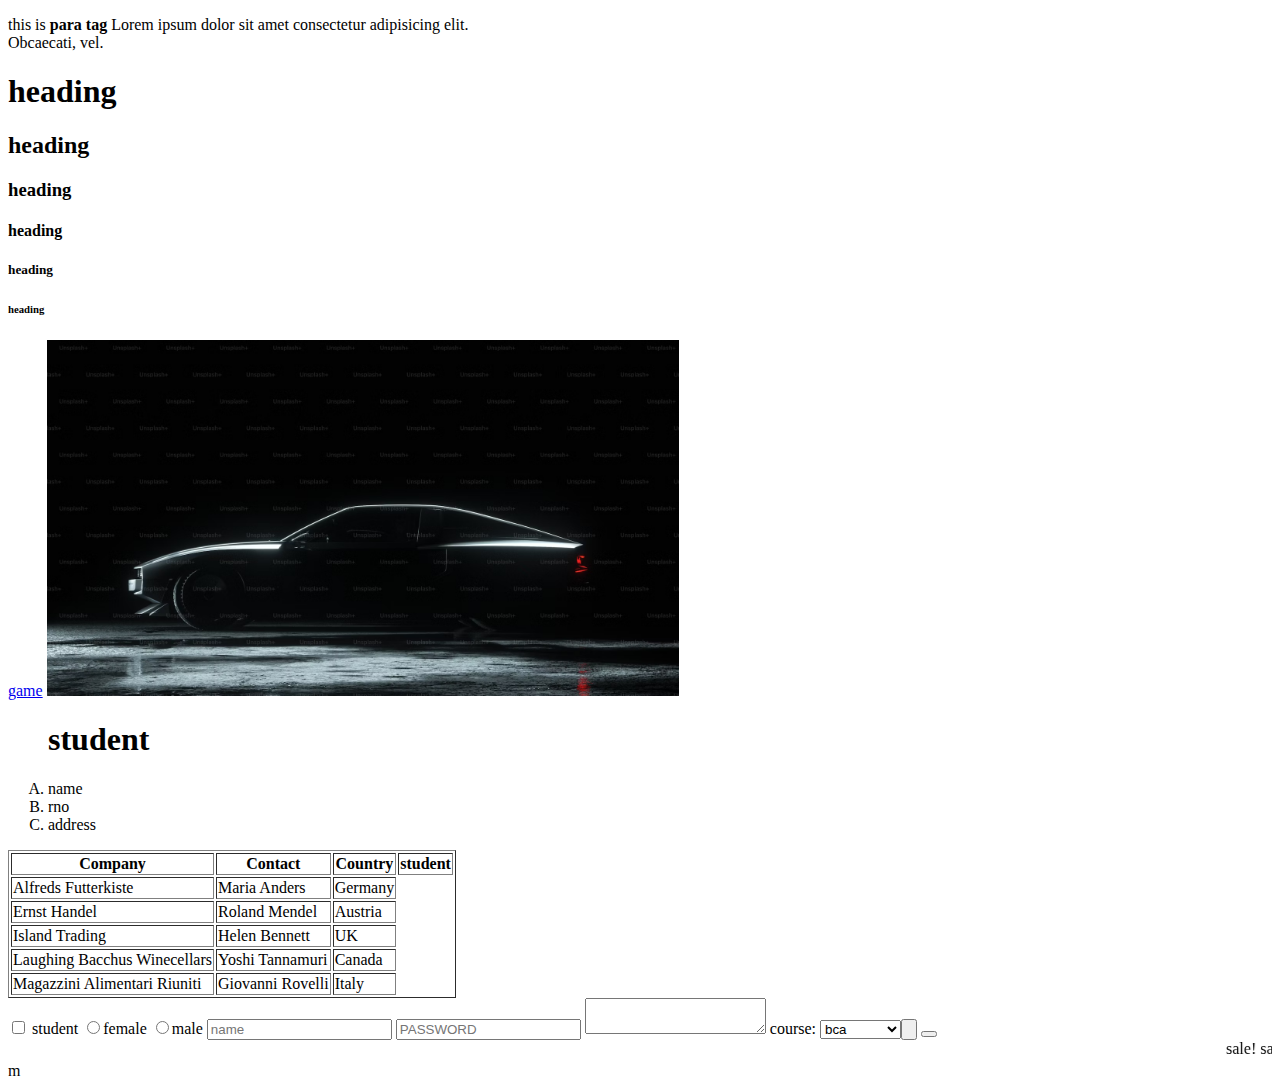
<file: lecture-1 16-01/index.html>
<!DOCTYPE html>
<html lang="en">
  <head>
    <meta charset="UTF-8" />
    <meta name="viewport" content="width=device-width, initial-scale=1.0" />
    <title>html</title>
    <link rel="stylesheet" href="style.css" />
  </head>
  <body>
    <p>
      this is <b> para tag</b> Lorem ipsum dolor sit amet consectetur
      adipisicing elit. <br />
      Obcaecati, vel.
    </p>
    <h1>heading</h1>
    <h2>heading</h2>
    <h3>heading</h3>
    <h4>heading</h4>
    <h5>heading</h5>
    <h6>heading</h6>











    
    <a href="https://youtube.com" target="_blank">game</a>
    <img src="premium_photo-1686730540270-93f2c33351b6.avif" alt="" />

    <ol type="A">
      <h1>student</h1>
      <li>name</li>
      <li>rno</li>
      <li>address</li>
    </ol>

    <table border="1">
      <tr>
        <th>Company</th>
        <th>Contact</th>
        <th>Country</th>
        <th>student</th>
      </tr>
      <tr>
        <td>Alfreds Futterkiste</td>
        <td>Maria Anders</td>
        <td>Germany</td>
      </tr>

      <tr>
        <td>Ernst Handel</td>
        <td>Roland Mendel</td>
        <td>Austria</td>
      </tr>
      <tr>
        <td>Island Trading</td>
        <td>Helen Bennett</td>
        <td>UK</td>
      </tr>
      <tr>
        <td>Laughing Bacchus Winecellars</td>
        <td>Yoshi Tannamuri</td>
        <td>Canada</td>
      </tr>
      <tr>
        <td>Magazzini Alimentari Riuniti</td>
        <td>Giovanni Rovelli</td>
        <td>Italy</td>
      </tr>
    </table>

    <input type="checkbox" name="subject" id="" />
    <label for="">student</label>
    <input type="radio" name="gender" id="f" /><label for="f">female</label>
    <input type="radio" name="gender" id="m" /><label for="m">male</label>
    <input type="text" name="" id="" placeholder="name" />
    <input type="password" name="" id="" placeholder="PASSWORD" />

    <textarea name="" id=""></textarea>

    <label for="cars">course:</label>

    <select name="cars" id="cars">
      <option value="volvo">bca</option>
      <option value="saab">mca</option>
      <option value="mercedes">mercedes</option>
      <!-- <option value="audi">Audi</option> -->
      <input type="button" value="" />
      <button></button>
    </select>

    <marquee behavior="" direction=""
      >sale! sale! sale! sale! sale! sale! sale! sale!sale! sale! sale! sale!
      sale! sale! sale! sale! sale! sale! sale!
    </marquee>
  </body>
</html>
m
</file>
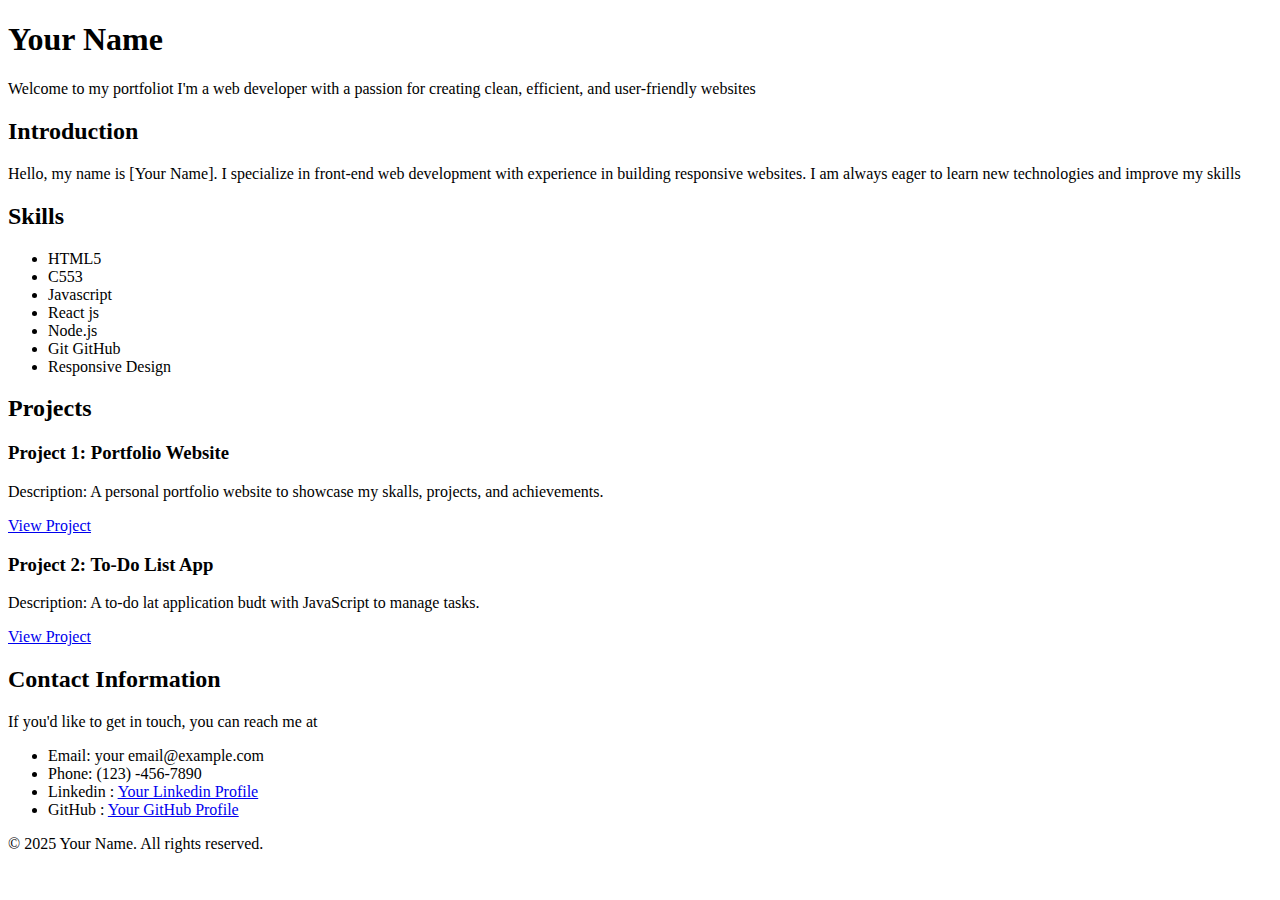
<file: lecture-3 23-01/index.html>
<!DOCTYPE html>
<html lang="en">
  <head>
    <meta charset="UTF-8" />
    <meta name="viewport" content="width=device-width, initial-scale=1.0" />
    <title>Document</title>
  </head>
  <body>
    <h1>Your Name</h1>
    <p>
      Welcome to my portfoliot I'm a web developer with a passion for creating
      clean, efficient, and user-friendly websites
    </p>
    <h2>Introduction</h2>
    <p>
      Hello, my name is [Your Name]. I specialize in front-end web development
      with experience in building responsive websites. I am always eager to
      learn new technologies and improve my skills
    </p>
    <h2>Skills</h2>
    <ul>
      <li>HTML5</li>
      <li>C553</li>
      <li>Javascript</li>
      <li>React js</li>
      <li>Node.js</li>
      <li>Git GitHub</li>
      <li>Responsive Design</li>
    </ul>
    <h2>Projects</h2>
    <h3>Project 1: Portfolio Website</h3>
    <p>
      Description: A personal portfolio website to showcase my skalls, projects,
      and achievements.
    </p>
    <a href="#">View Project</a>
    <h3>Project 2: To-Do List App</h3>
    <p>
      Description: A to-do lat application budt with JavaScript to manage tasks.
    </p>
    <a href="#">View Project</a>
    <h2>Contact Information</h2>
    <p>If you'd like to get in touch, you can reach me at</p>

    <ul>
      <li>Email: your email@example.com</li>
      <li>Phone: (123) -456-7890</li>
      <li>Linkedin : <a href="#">Your Linkedin Profile</a></li>
      <li>GitHub : <a href="#">Your GitHub Profile</a></li>
    </ul>
    <p>&copy; 2025 Your Name. All rights reserved.</p>
  </body>
</html>
</file>
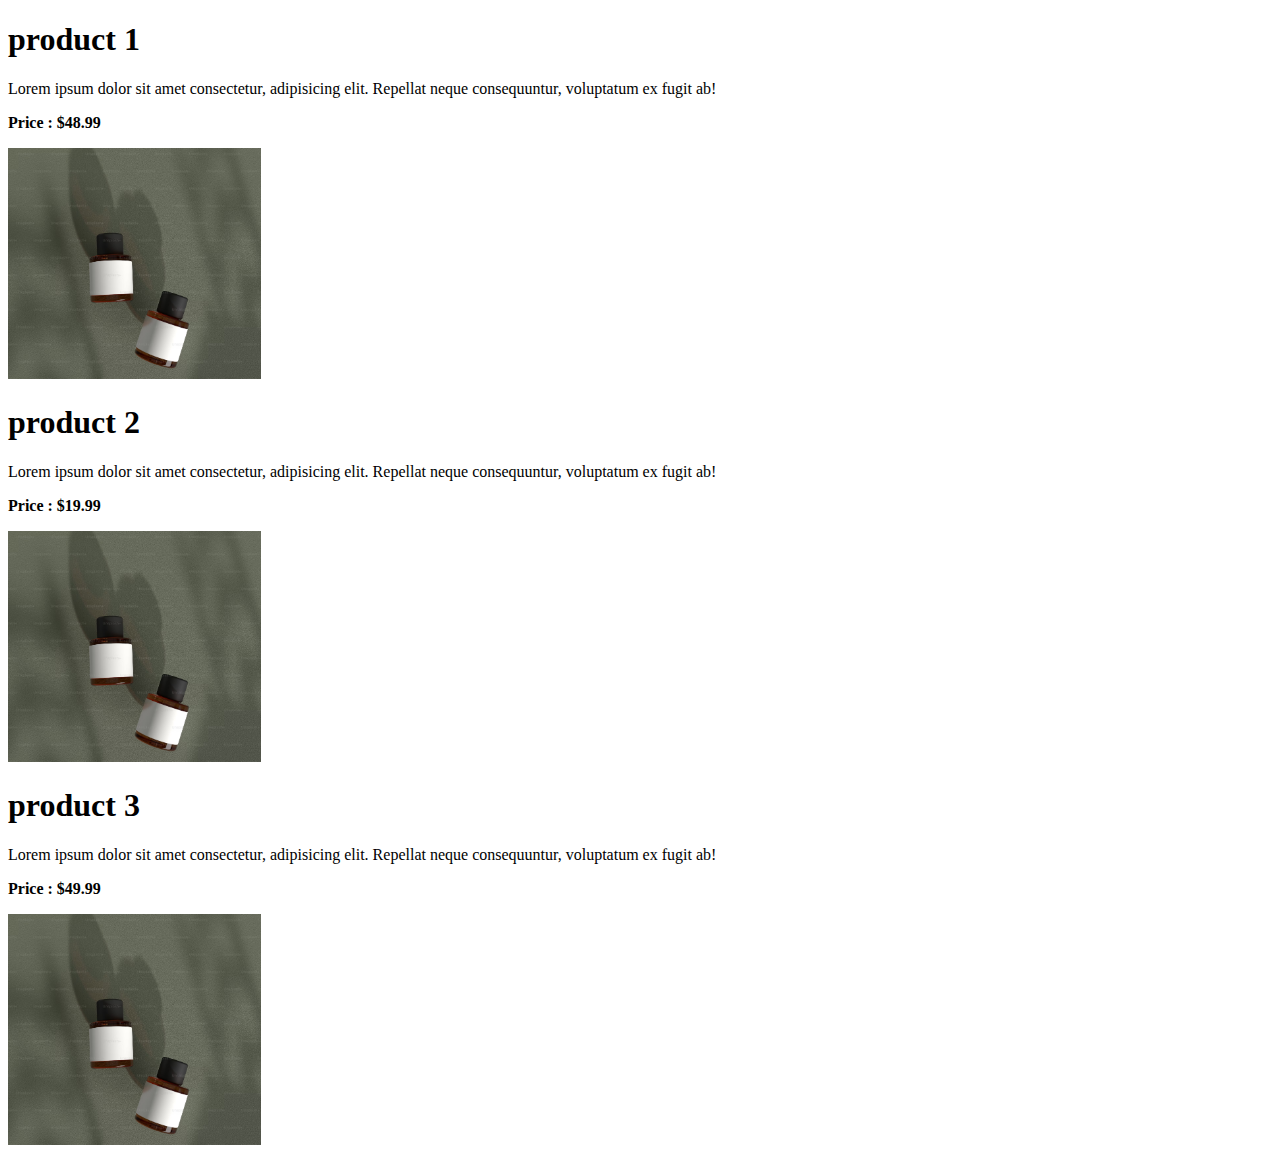
<file: lecture-3 23-01/productShowcasw.html>
<!DOCTYPE html>
<html lang="en">
  <head>
    <meta charset="UTF-8" />
    <meta name="viewport" content="width=device-width, initial-scale=1.0" />
    <title>Product showcase</title>
  </head>
  <body>
    <h1>product 1</h1>
    <p>
      Lorem ipsum dolor sit amet consectetur, adipisicing elit. Repellat neque
      consequuntur, voluptatum ex fugit ab!
    </p>
    <p>
      <b>Price : $48.99</b>
    </p>
    <img src="product.avif" alt="product" width="20%" />
    <h1>product 2</h1>
    <p>
      Lorem ipsum dolor sit amet consectetur, adipisicing elit. Repellat neque
      consequuntur, voluptatum ex fugit ab!
    </p>
    <p>
      <b>Price : $19.99</b>
    </p>
    <img src="product.avif" alt="product" width="20%" />
    <h1>product 3</h1>
    <p>
      Lorem ipsum dolor sit amet consectetur, adipisicing elit. Repellat neque
      consequuntur, voluptatum ex fugit ab!
    </p>
    <p>
      <b>Price : $49.99</b>
    </p>
    <img src="product.avif" alt="product" width="20%" />
  </body>
</html>
</file>
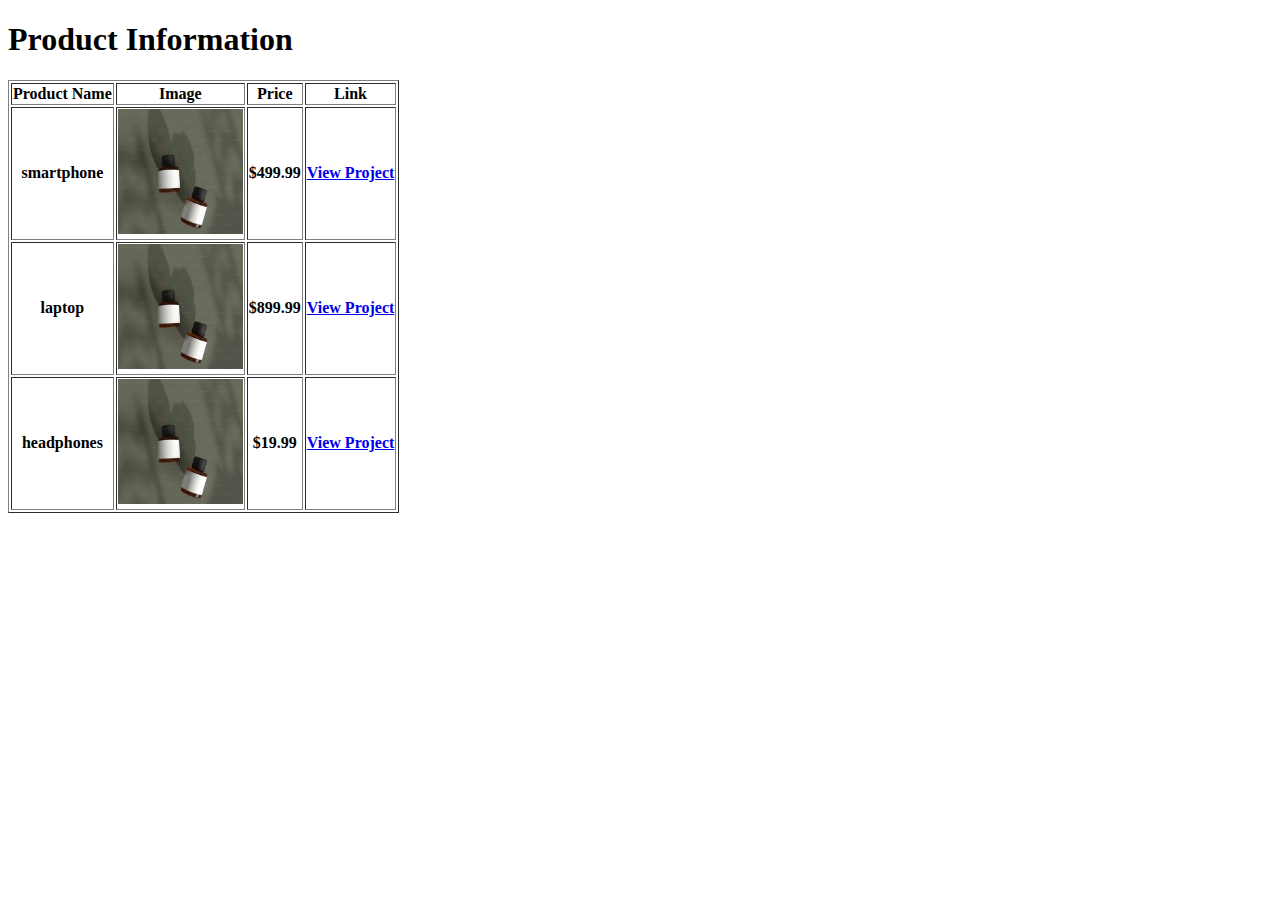
<file: lecture-3 23-01/productTable.html>
<!DOCTYPE html>
<html lang="en">
  <head>
    <meta charset="UTF-8" />
    <meta name="viewport" content="width=device-width, initial-scale=1.0" />
    <title>Product table</title>
  </head>
  <body>
    <h1>Product Information</h1>
    <table border="1">
      <tr>
        <th>Product Name</th>
        <th>Image</th>
        <th>Price</th>
        <th>Link</th>
      </tr>
      <tr>
        <th>smartphone</th>
        <th>
          <img src="product.avif" alt="product" width="125" height="125" />
        </th>
        <th>$499.99</th>
        <th><a href="#">View Project</a></th>
      </tr>
      <tr>
        <th>laptop</th>
        <th>
          <img src="product.avif" alt="product" width="125" height="125" />
        </th>
        <th>$899.99</th>
        <th><a href="#">View Project</a></th>
      </tr>
      <tr>
        <th>headphones</th>
        <th>
          <img src="product.avif" alt="product" width="125" height="125" />
        </th>
        <th>$19.99</th>
        <th><a href="#">View Project</a></th>
      </tr>
    </table>
  </body>
</html>
</file>
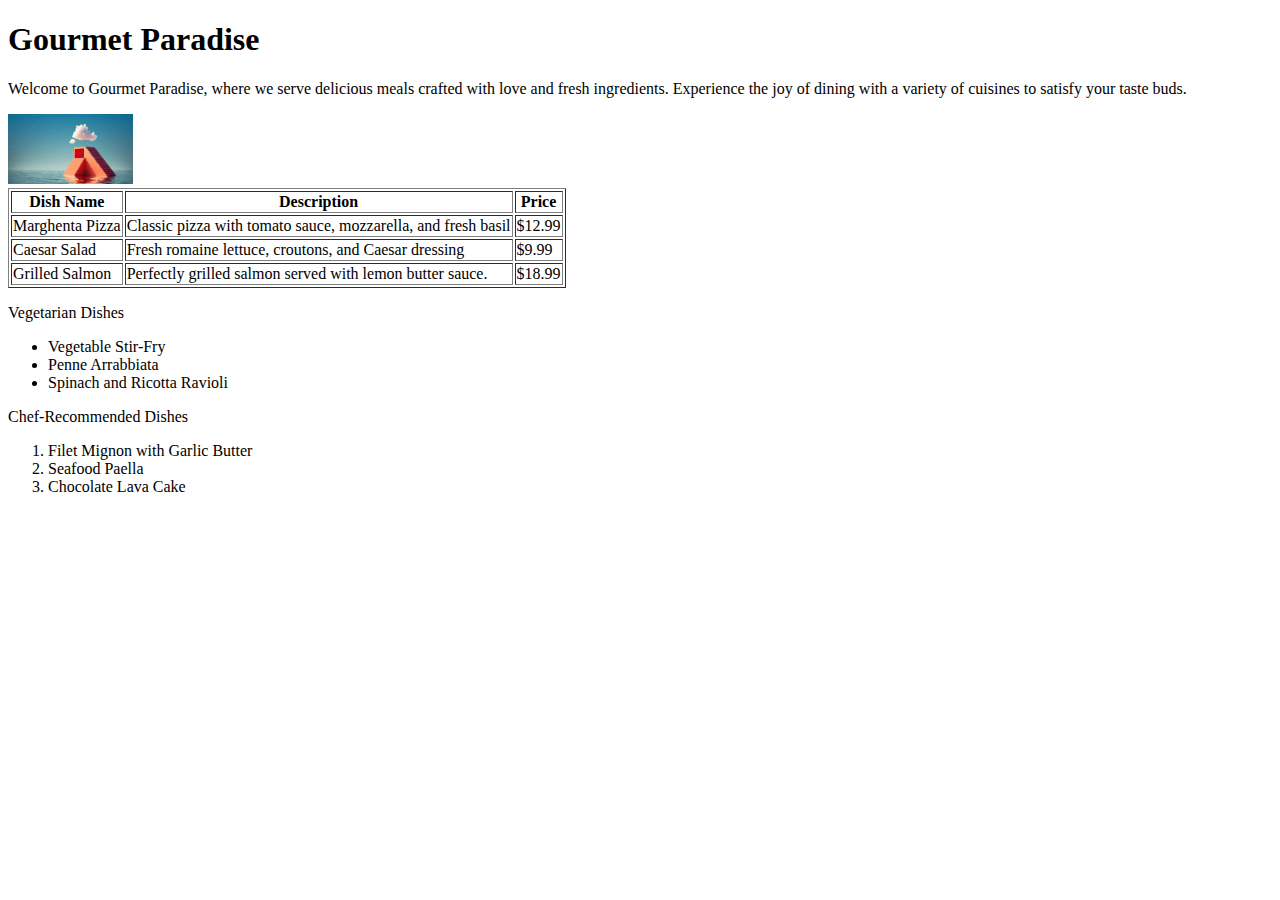
<file: lecture-4 24-01/task1.html>
<!DOCTYPE html>
<html lang="en">
  <head>
    <meta charset="UTF-8" />
    <meta name="viewport" content="width=device-width, initial-scale=1.0" />
    <title>Gourmet Paradise</title>
  </head>
  <body>
    <h1>Gourmet Paradise</h1>
    <p>
      Welcome to Gourmet Paradise, where we serve delicious meals crafted with
      love and fresh ingredients. Experience the joy of dining with a variety of
      cuisines to satisfy your taste buds.
    </p>

    <img src="i.jpeg" alt="" width="125" />

    <table border="1">
      <thead>
        <tr>
          <th>Dish Name</th>
          <th>Description</th>
          <th>Price</th>
        </tr>
      </thead>
      <tbody>
        <tr>
          <td>Marghenta Pizza</td>
          <td>Classic pizza with tomato sauce, mozzarella, and fresh basil</td>
          <td>$12.99</td>
        </tr>
        <tr>
          <td>Caesar Salad</td>
          <td>Fresh romaine lettuce, croutons, and Caesar dressing</td>
          <td>$9.99</td>
        </tr>
        <tr>
          <td>Grilled Salmon</td>
          <td>Perfectly grilled salmon served with lemon butter sauce.</td>
          <td>$18.99</td>
        </tr>
      </tbody>
    </table>

    <p>Vegetarian Dishes</p>
    <ul>
      <li>Vegetable Stir-Fry</li>
      <li>Penne Arrabbiata</li>
      <li>Spinach and Ricotta Ravioli</li>
    </ul>

    <p>Chef-Recommended Dishes</p>
    <ol>
      <li>Filet Mignon with Garlic Butter</li>
      <li>Seafood Paella</li>
      <li>Chocolate Lava Cake</li>
    </ol>
  </body>
</html>
</file>
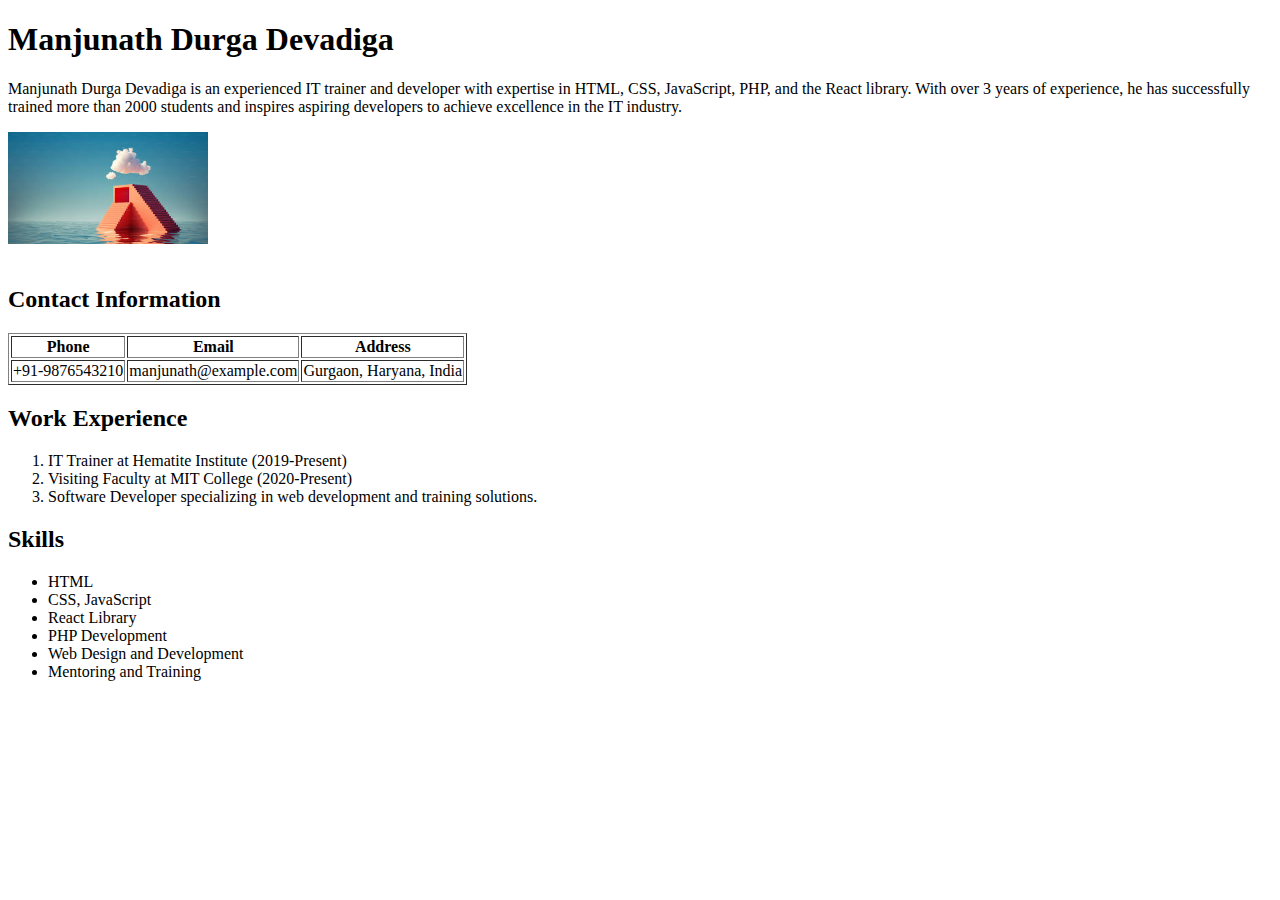
<file: lecture-4 24-01/task2.html>
<!DOCTYPE html>
<html lang="en">
  <head>
    <meta charset="UTF-8" />
    <meta name="viewport" content="width=device-width, initial-scale=1.0" />
    <title>Manjunath Durga Devadiga</title>
  </head>
  <body>
    <h1>Manjunath Durga Devadiga</h1>

    <p>
      Manjunath Durga Devadiga is an experienced IT trainer and developer with
      expertise in HTML, CSS, JavaScript, PHP, and the React library. With over
      3 years of experience, he has successfully trained more than 2000 students
      and inspires aspiring developers to achieve excellence in the IT industry.
    </p>

    <img src="i.jpeg" alt="" width="200" /> <br />
    <br />
    <h2>Contact Information</h2>
    <table
      border="1
    "
    >
      <tr>
        <th>Phone</th>
        <th>Email</th>
        <th>Address</th>
      </tr>
      <tr>
        <td>+91-9876543210</td>
        <td>manjunath@example.com</td>
        <td>Gurgaon, Haryana, India</td>
      </tr>
    </table>

    <h2>Work Experience</h2>
    <ol>
      <li>IT Trainer at Hematite Institute (2019-Present)</li>
      <li>Visiting Faculty at MIT College (2020-Present)</li>
      <li>
        Software Developer specializing in web development and training
        solutions.
      </li>
    </ol>

    <h2>Skills</h2>
    <ul>
      <li>HTML</li>
      <li>CSS, JavaScript</li>
      <li>React Library</li>
      <li>PHP Development</li>
      <li>Web Design and Development</li>
      <li>Mentoring and Training</li>
    </ul>
  </body>
</html>
</file>
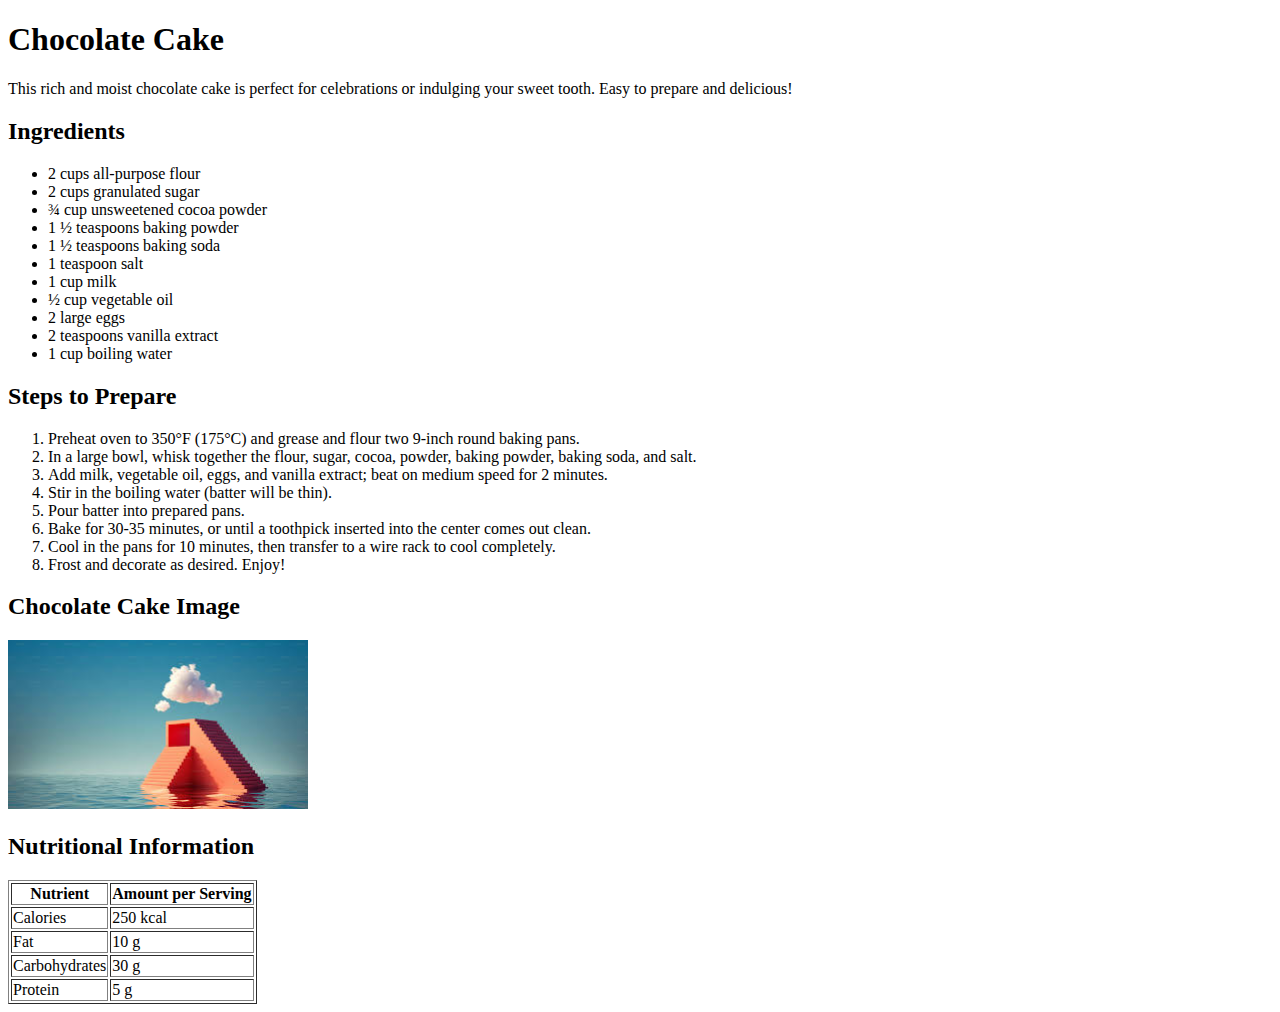
<file: lecture-4 24-01/task3.html>
<!DOCTYPE html>
<html lang="en">
  <head>
    <meta charset="UTF-8" />
    <meta name="viewport" content="width=device-width, initial-scale=1.0" />
    <title>Chocolate Cake</title>
  </head>
  <body>
    <h1>Chocolate Cake</h1>

    <p>
      This rich and moist chocolate cake is perfect for celebrations or
      indulging your sweet tooth. Easy to prepare and delicious!
    </p>

    <h2>Ingredients</h2>
    <ul>
      <li>2 cups all-purpose flour</li>
      <li>2 cups granulated sugar</li>
      <li>¾ cup unsweetened cocoa powder</li>
      <li>1 ½ teaspoons baking powder</li>
      <li>1 ½ teaspoons baking soda</li>
      <li>1 teaspoon salt</li>
      <li>1 cup milk</li>
      <li>½ cup vegetable oil</li>
      <li>2 large eggs</li>
      <li>2 teaspoons vanilla extract</li>
      <li>1 cup boiling water</li>
    </ul>

    <h2>Steps to Prepare</h2>
    <ol>
      <li>
        Preheat oven to 350°F (175°C) and grease and flour two 9-inch round
        baking pans.
      </li>
      <li>
        In a large bowl, whisk together the flour, sugar, cocoa, powder, baking
        powder, baking soda, and salt.
      </li>
      <li>
        Add milk, vegetable oil, eggs, and vanilla extract; beat on medium speed
        for 2 minutes.
      </li>
      <li>Stir in the boiling water (batter will be thin).</li>
      <li>Pour batter into prepared pans.</li>
      <li>
        Bake for 30-35 minutes, or until a toothpick inserted into the center
        comes out clean.
      </li>
      <li>
        Cool in the pans for 10 minutes, then transfer to a wire rack to cool
        completely.
      </li>
      <li>Frost and decorate as desired. Enjoy!</li>
    </ol>

    <h2>Chocolate Cake Image</h2>
    <img src="i.jpeg" alt="" width="300" />

    <h2>Nutritional Information</h2>
    <table
      border="1
    "
    >
      <thead>
        <tr>
          <th>Nutrient</th>
          <th>Amount per Serving</th>
        </tr>
      </thead>
      <tbody>
        <tr>
          <td>Calories</td>
          <td>250 kcal</td>
        </tr>
        <tr>
          <td>Fat</td>
          <td>10 g</td>
        </tr>
        <tr>
          <td>Carbohydrates</td>
          <td>30 g</td>
        </tr>
        <tr>
          <td>Protein</td>
          <td>5 g</td>
        </tr>
      </tbody>
    </table>
  </body>
</html>
</file>
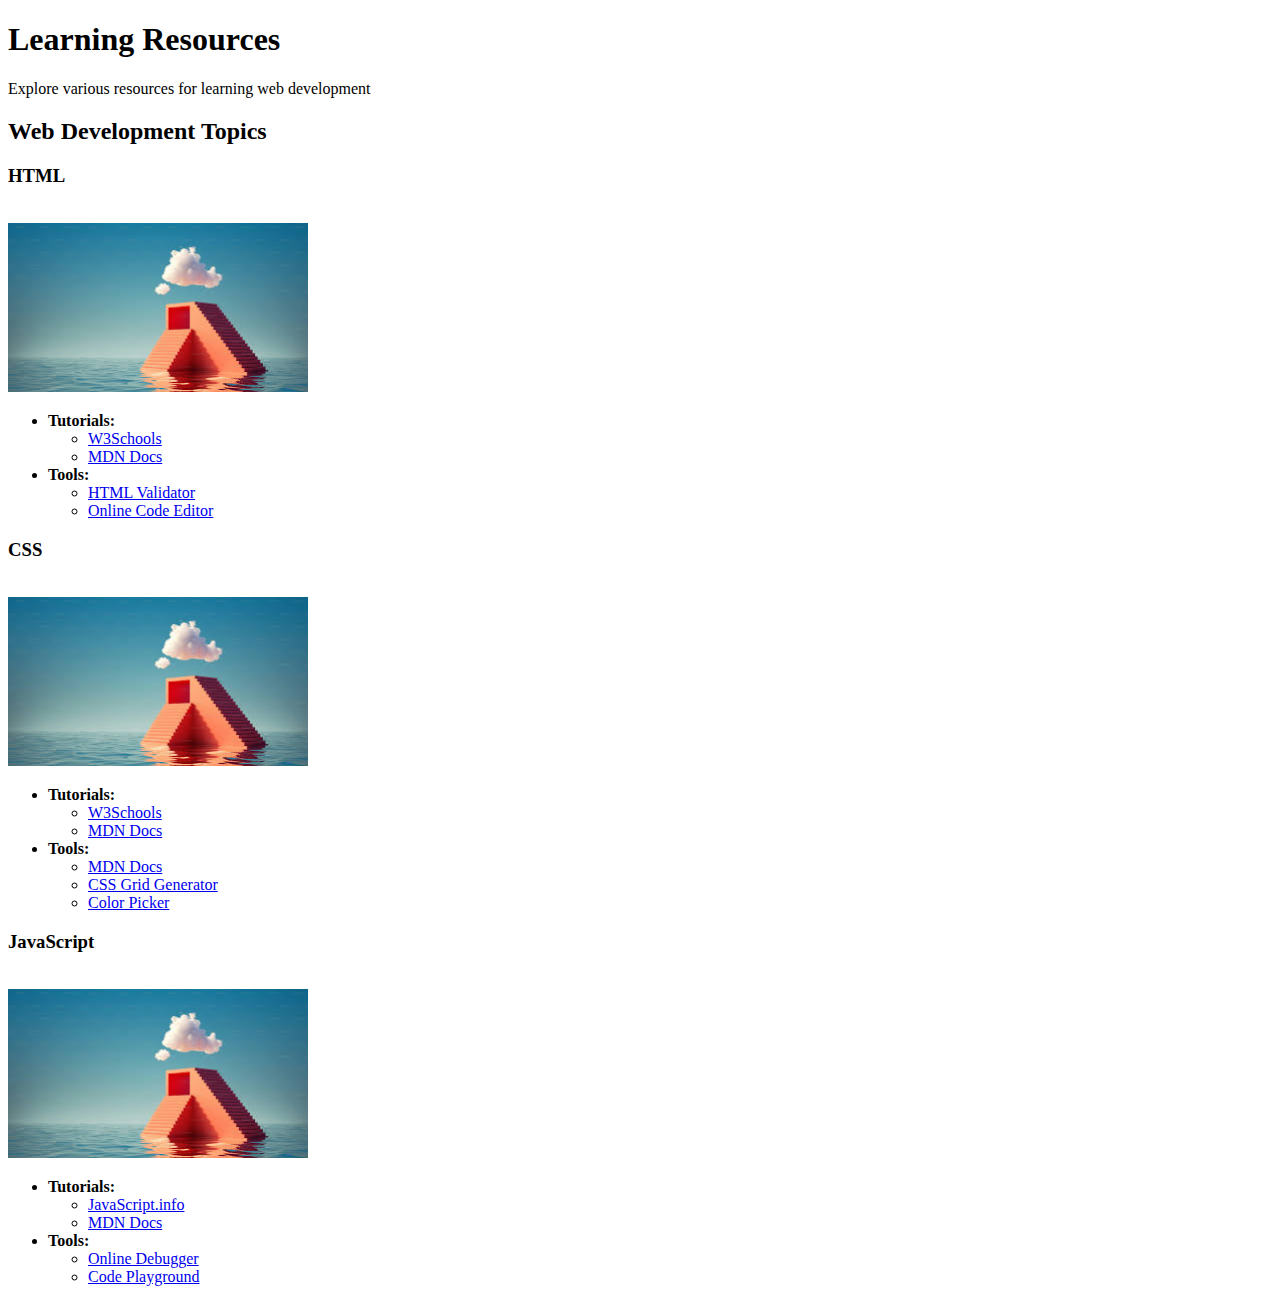
<file: lecture-4 24-01/task4.html>
<!DOCTYPE html>
<html lang="en">
  <head>
    <meta charset="UTF-8" />
    <meta name="viewport" content="width=device-width, initial-scale=1.0" />
    <title>Learning Resources</title>
  </head>
  <body>
    <h1>Learning Resources</h1>

    <p>Explore various resources for learning web development</p>

    <h2>Web Development Topics</h2>

    <h3>HTML</h3>
    <br />
    <img src="i.jpeg" alt="" width="300" />
    <ul>
      <li>
        <strong>Tutorials:</strong>
        <ul>
          <li><a href="#" target="_blank">W3Schools</a></li>
          <li><a href="#" target="_blank">MDN Docs</a></li>
        </ul>
      </li>
      <li>
        <strong>Tools:</strong>
        <ul>
          <li><a href="#" target="_blank">HTML Validator</a></li>
          <li><a href="#" target="_blank">Online Code Editor</a></li>
        </ul>
      </li>
    </ul>

    <h3>CSS</h3>

    <br />
    <img src="i.jpeg" alt="" width="300" />
    <ul>
      <li>
        <strong>Tutorials:</strong>
        <ul>
          <li><a href="#" target="_blank">W3Schools</a></li>
          <li><a href="#" target="_blank">MDN Docs</a></li>
        </ul>
      </li>
      <li>
        <strong>Tools:</strong>
        <ul>
          <li><a href="#" target="_blank">MDN Docs</a></li>
          <li><a href="#" target="_blank">CSS Grid Generator</a></li>
          <li><a href="#" target="_blank">Color Picker</a></li>
        </ul>
      </li>
    </ul>

    <h3>JavaScript</h3>

    <br />
    <img src="i.jpeg" alt="" width="300" />
    <ul>
      <li>
        <strong>Tutorials:</strong>
        <ul>
          <li><a href="#" target="_blank">JavaScript.info</a></li>
          <li><a href="#" target="_blank">MDN Docs</a></li>
        </ul>
      </li>
      <li>
        <strong>Tools:</strong>
        <ul>
          <li><a href="#" target="_blank">Online Debugger</a></li>
          <li><a href="#" target="_blank">Code Playground</a></li>
        </ul>
      </li>
    </ul>
  </body>
</html>
</file>
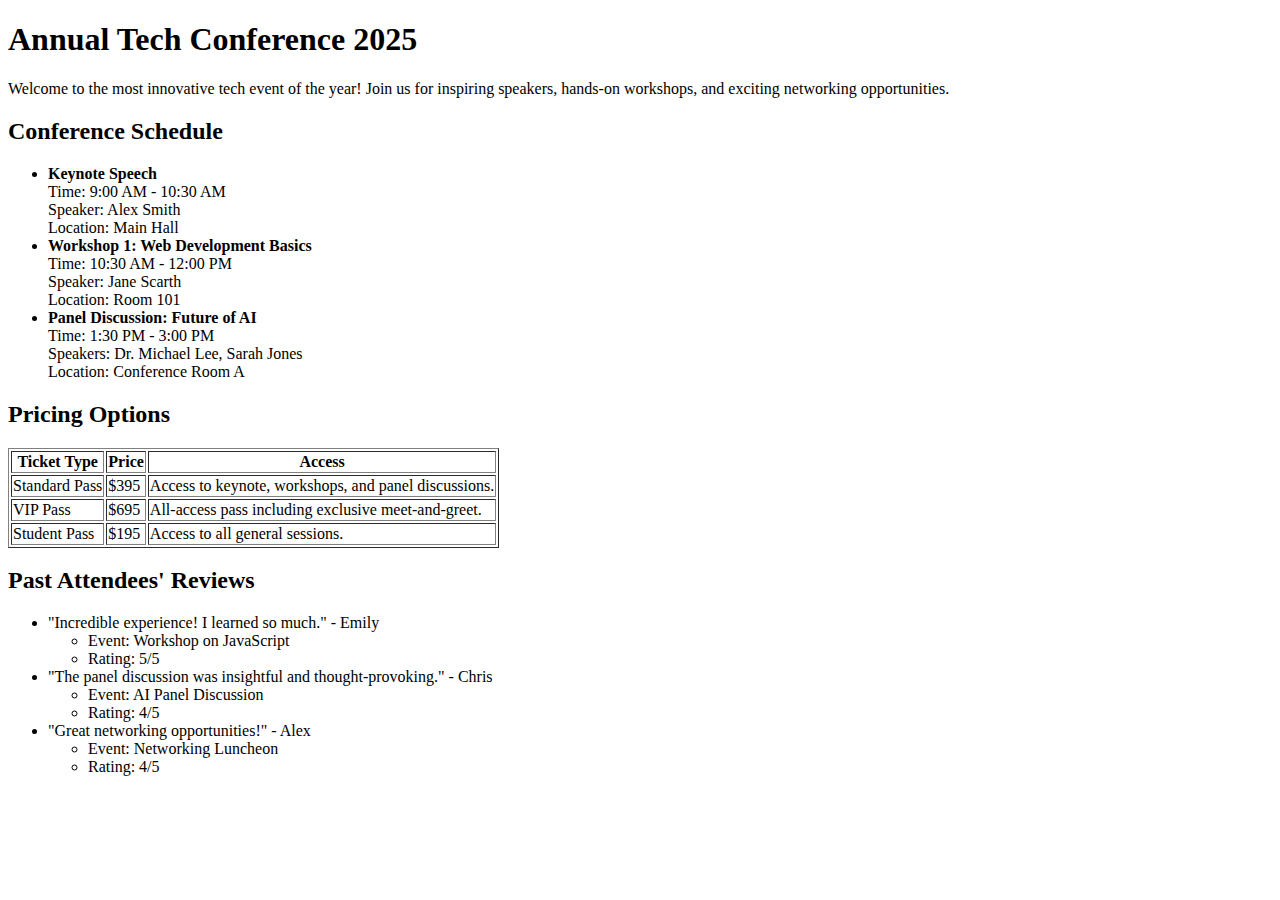
<file: lecture-4 24-01/task5.html>
<!DOCTYPE html>
<html lang="en">
  <head>
    <meta charset="UTF-8" />
    <meta name="viewport" content="width=device-width, initial-scale=1.0" />
    <title>Annual Tech Conference 2025</title>
  </head>
  <body>
    <h1>Annual Tech Conference 2025</h1>

    <p>
      Welcome to the most innovative tech event of the year! Join us for
      inspiring speakers, hands-on workshops, and exciting networking
      opportunities.
    </p>

    <h2>Conference Schedule</h2>

    <ul>
      <li>
        <strong>Keynote Speech</strong><br />
        Time: 9:00 AM - 10:30 AM<br />
        Speaker: Alex Smith<br />
        Location: Main Hall
      </li>
      <li>
        <strong>Workshop 1: Web Development Basics</strong><br />
        Time: 10:30 AM - 12:00 PM<br />
        Speaker: Jane Scarth<br />
        Location: Room 101
      </li>
      <li>
        <strong>Panel Discussion: Future of AI</strong><br />
        Time: 1:30 PM - 3:00 PM<br />
        Speakers: Dr. Michael Lee, Sarah Jones<br />
        Location: Conference Room A
      </li>
    </ul>

    <h2>Pricing Options</h2>

    <table border="1">
      <thead>
        <tr>
          <th>Ticket Type</th>
          <th>Price</th>
          <th>Access</th>
        </tr>
      </thead>
      <tbody>
        <tr>
          <td>Standard Pass</td>
          <td>$395</td>
          <td>Access to keynote, workshops, and panel discussions.</td>
        </tr>
        <tr>
          <td>VIP Pass</td>
          <td>$695</td>
          <td>All-access pass including exclusive meet-and-greet.</td>
        </tr>
        <tr>
          <td>Student Pass</td>
          <td>$195</td>
          <td>Access to all general sessions.</td>
        </tr>
      </tbody>
    </table>

    <h2>Past Attendees' Reviews</h2>

    <ul>
      <li>
        "Incredible experience! I learned so much." - Emily
        <ul>
<li>        Event: Workshop on JavaScript</li>
<li>        Rating: 5/5</li>
      </li></ul>
      <li>
        "The panel discussion was insightful and thought-provoking." - Chris
        <ul>
<li>        Event: AI Panel Discussion</li>
<li>        Rating: 4/5</li>
      </li></ul>
      <li>
        "Great networking opportunities!" - Alex
        <ul>
<li>        Event: Networking Luncheon</li>
<li>        Rating: 4/5</li>
      </li></ul>
    </ul>
  </body>
</html>
</file>
<file: lecture-1 16-01/style.css>
img {
  width: 50%;
  height: 25%;
  object-fit: cover;
}
</file>
